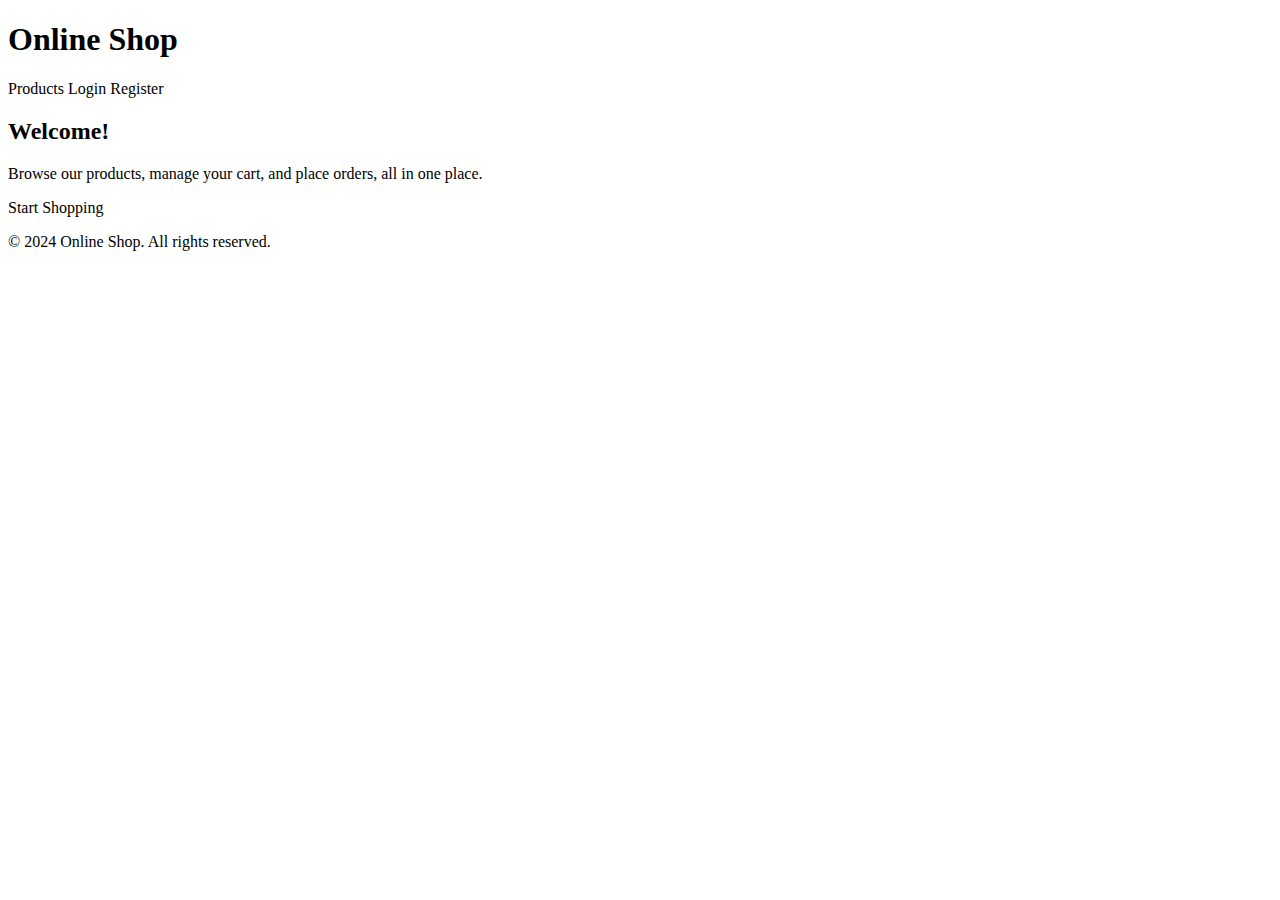
<file: src/main/resources/templates/index.html>
<!DOCTYPE html>
<html xmlns:th="http://www.thymeleaf.org">
<head>
    <title>Online Shop - Home</title>
    <link rel="stylesheet" th:href="@{/css/style.css}">
</head>
<body>

<header>
    <h1>Online Shop</h1>
    <nav>
        <a th:href="@{/products}">Products</a>
        <a th:href="@{/login}">Login</a>
        <a th:href="@{/register}">Register</a>
    </nav>
</header>

<div class="container">
    <h2>Welcome!</h2>
    <p>Browse our products, manage your cart, and place orders, all in one place.</p>
    <p>
        <a th:href="@{/products}" class="button-link">Start Shopping</a>
    </p>
</div>

<footer>
    <p>© 2024 Online Shop. All rights reserved.</p>
</footer>

</body>
</html>
</file>
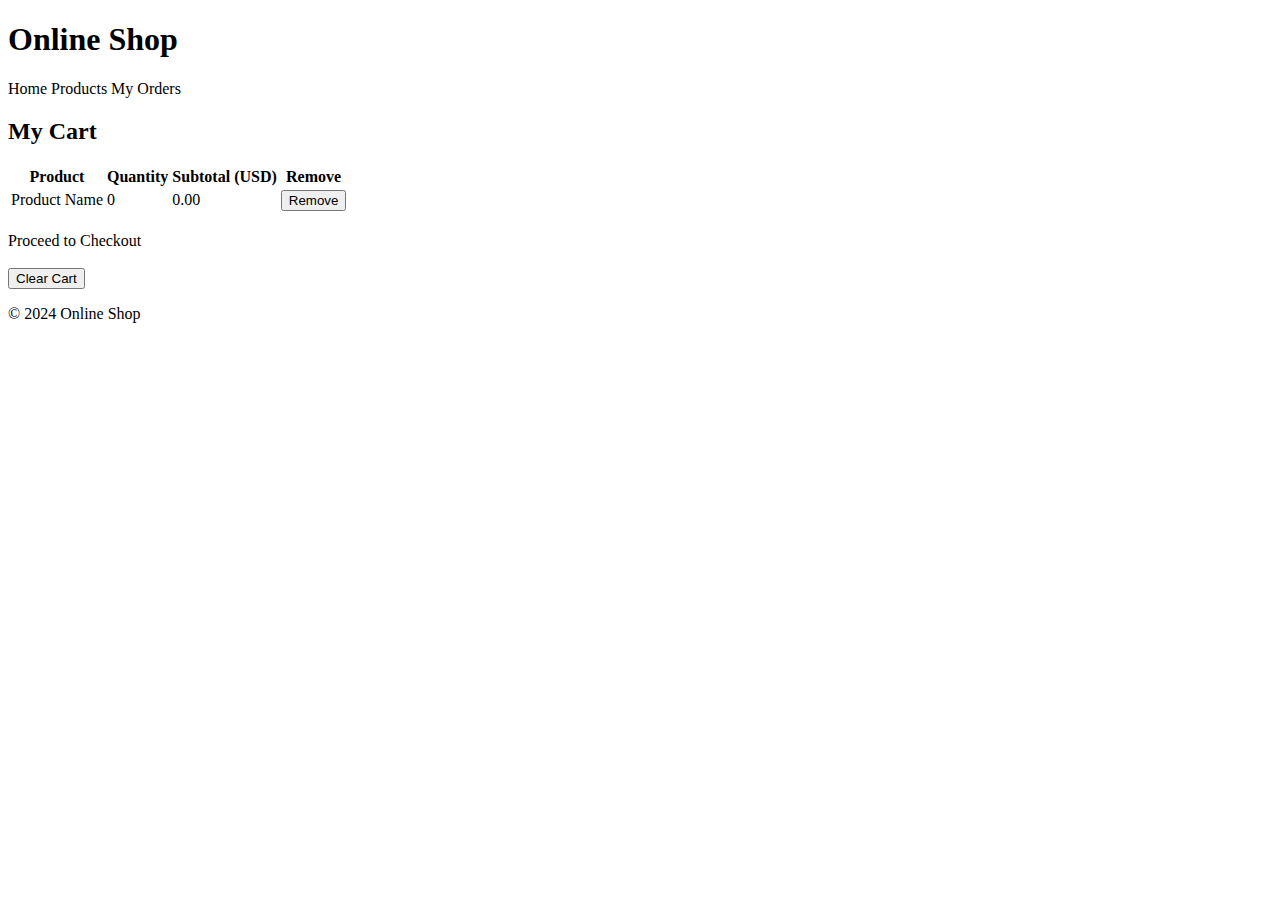
<file: src/main/resources/templates/cart.html>
<!DOCTYPE html>
<html xmlns:th="http://www.thymeleaf.org">
<head>
    <title>Online Shop - Cart</title>
    <link rel="stylesheet" th:href="@{/css/style.css}">
</head>
<body>

<header>
    <h1>Online Shop</h1>
    <nav>
        <a th:href="@{/}">Home</a>
        <a th:href="@{/products}">Products</a>
        <a th:href="@{/orders}">My Orders</a>
    </nav>
</header>

<div class="container">
    <h2>My Cart</h2>
    <table>
        <tr>
            <th>Product</th>
            <th>Quantity</th>
            <th>Subtotal (USD)</th>
            <th>Remove</th>
        </tr>
        <tr th:each="item : ${cartItems}">
            <td th:text="${item.product.name}">Product Name</td>
            <td th:text="${item.quantity}">0</td>
            <td th:text="${#numbers.formatDecimal(item.product.price * item.quantity, 2, 2)}">0.00</td>
            <td>
                <form th:action="@{/api/cart/remove/{cartItemId}(cartItemId=${item.id})}" method="delete">
                    <button type="submit">Remove</button>
                </form>
            </td>
        </tr>
    </table>
    <br>
    <a th:href="@{/checkout}" class="button-link">Proceed to Checkout</a>
    <br><br>
    <form th:action="@{/api/cart/clear}" method="delete">
        <button type="submit">Clear Cart</button>
    </form>
</div>

<footer>
    <p>© 2024 Online Shop</p>
</footer>

</body>
</html>

</p>
</main>
</body>
</html>
</file>
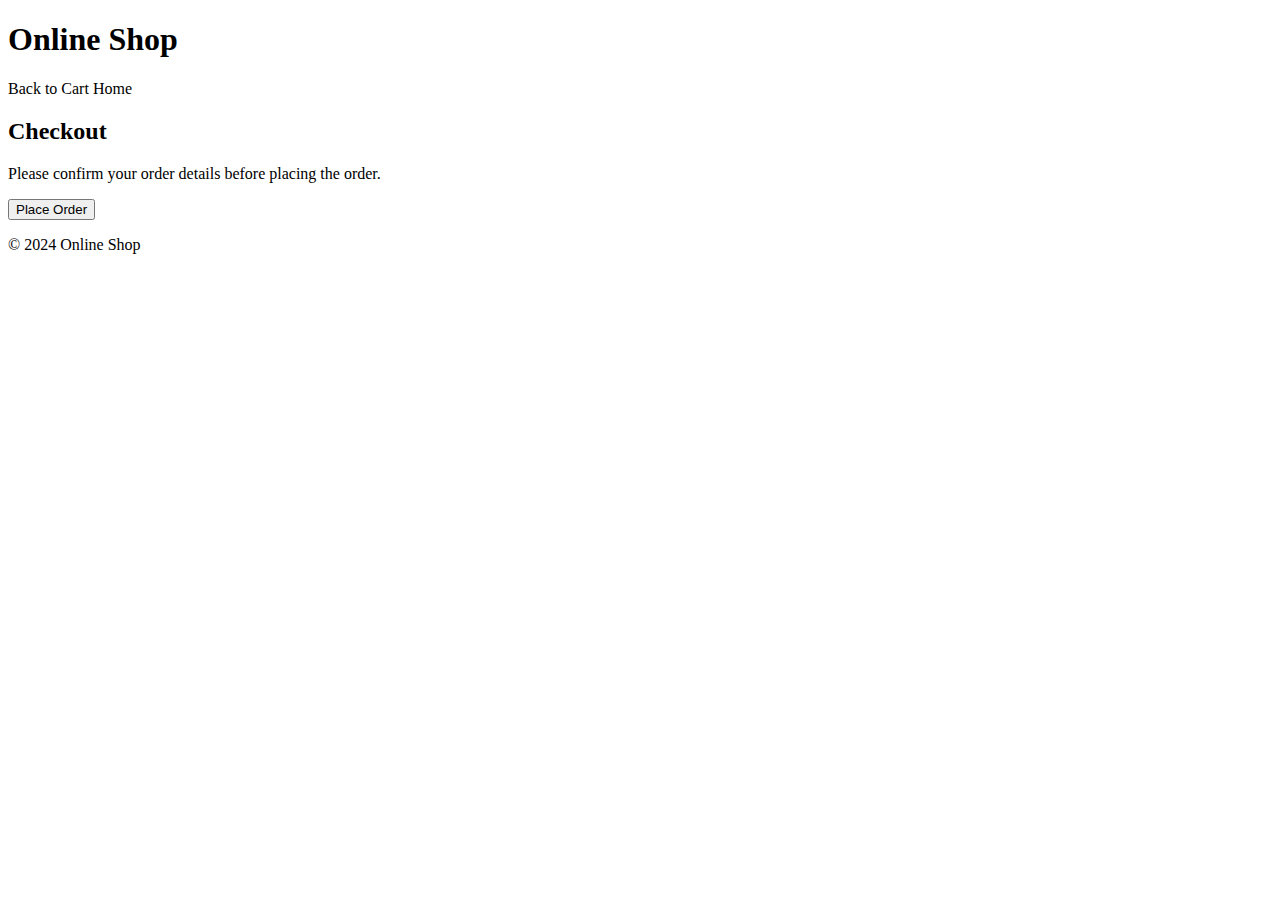
<file: src/main/resources/templates/checkout.html>
<!DOCTYPE html>
<html xmlns:th="http://www.thymeleaf.org">
<head>
  <title>Online Shop - Checkout</title>
  <link rel="stylesheet" th:href="@{/css/style.css}">
</head>
<body>

<header>
  <h1>Online Shop</h1>
  <nav>
    <a th:href="@{/cart}">Back to Cart</a>
    <a th:href="@{/}">Home</a>
  </nav>
</header>

<div class="container">
  <h2>Checkout</h2>
  <p>Please confirm your order details before placing the order.</p>
  <form th:action="@{/api/orders/checkout}" method="post">
    <button type="submit">Place Order</button>
  </form>
</div>

<footer>
  <p>© 2024 Online Shop</p>
</footer>

</body>
</html>
</file>
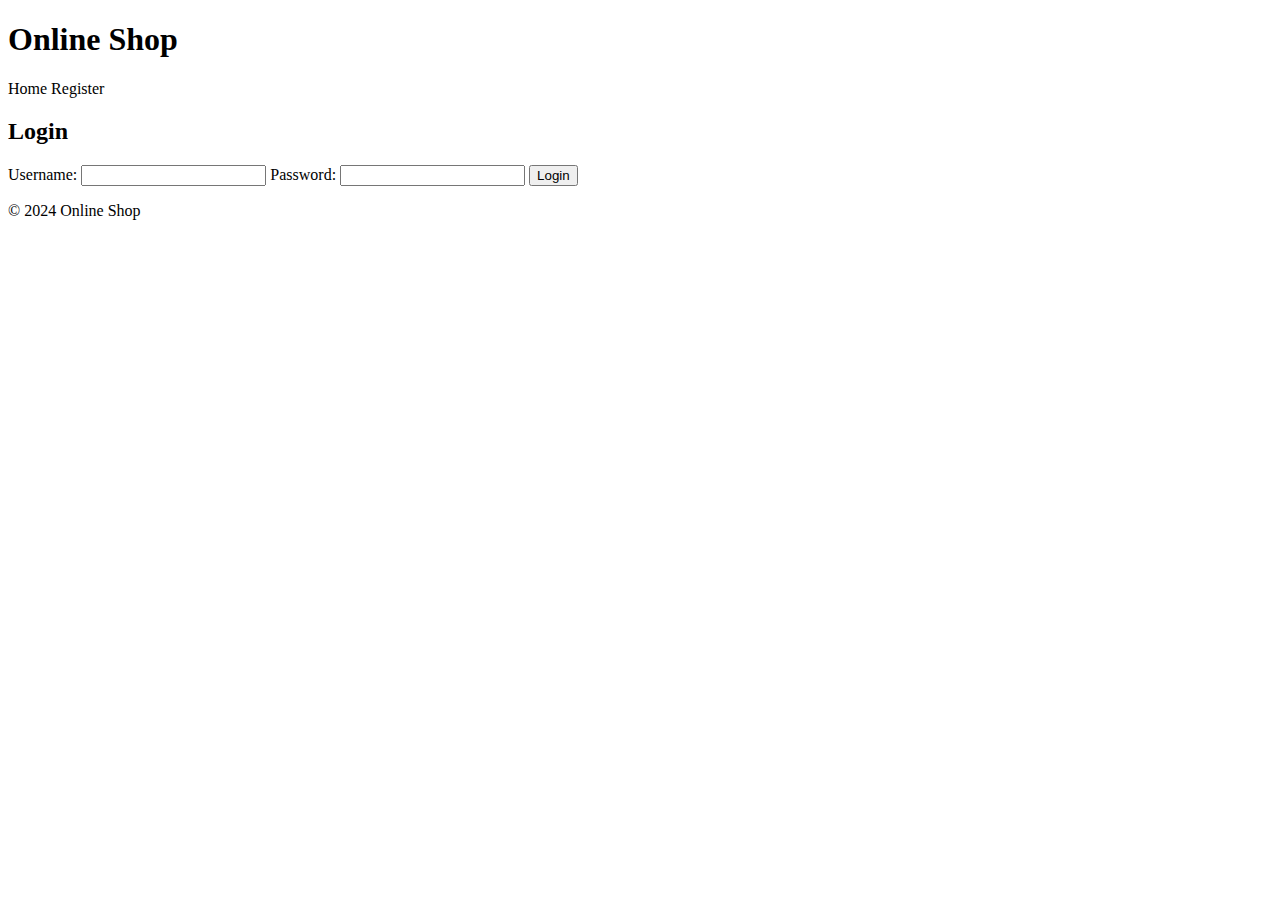
<file: src/main/resources/templates/login.html>
<!DOCTYPE html>
<html xmlns:th="http://www.thymeleaf.org">
<head>
    <title>Online Shop - Login</title>
    <link rel="stylesheet" th:href="@{/css/style.css}">
</head>
<body>

<header>
    <h1>Online Shop</h1>
    <nav>
        <a th:href="@{/}">Home</a>
        <a th:href="@{/register}">Register</a>
    </nav>
</header>

<div class="container">
    <h2>Login</h2>
    <form th:action="@{/login}" method="post">
        <label>Username:</label>
        <input type="text" name="username" required>

        <label>Password:</label>
        <input type="password" name="password" required>

        <button type="submit">Login</button>
    </form>
</div>

<footer>
    <p>© 2024 Online Shop</p>
</footer>

</body>
</html>
</file>
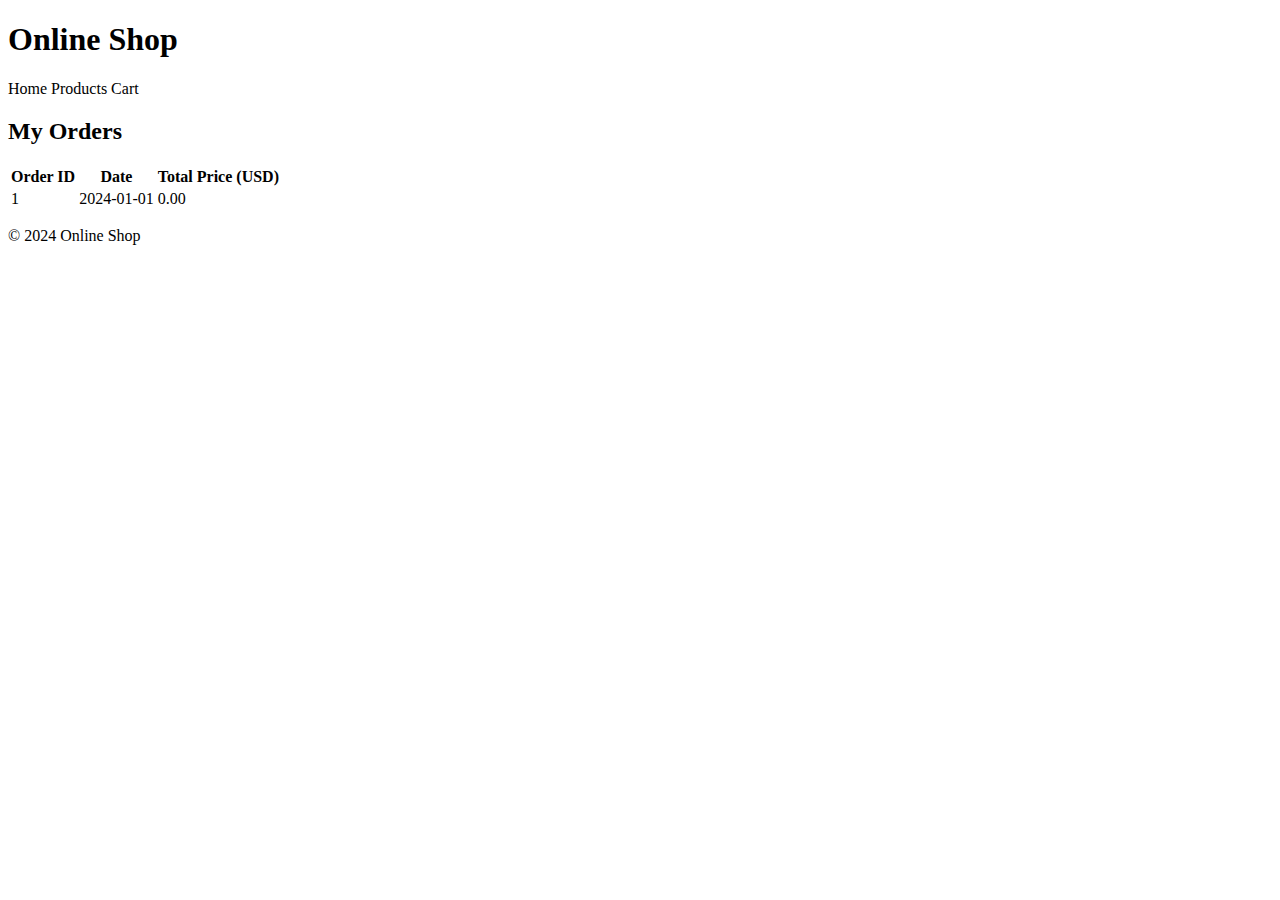
<file: src/main/resources/templates/order-history.html>
<!DOCTYPE html>
<html xmlns:th="http://www.thymeleaf.org">
<head>
    <title>Online Shop - My Orders</title>
    <link rel="stylesheet" th:href="@{/css/style.css}">
</head>
<body>

<header>
    <h1>Online Shop</h1>
    <nav>
        <a th:href="@{/}">Home</a>
        <a th:href="@{/products}">Products</a>
        <a th:href="@{/cart}">Cart</a>
    </nav>
</header>

<div class="container">
    <h2>My Orders</h2>
    <table>
        <tr>
            <th>Order ID</th>
            <th>Date</th>
            <th>Total Price (USD)</th>
        </tr>
        <tr th:each="order : ${orders}">
            <td th:text="${order.id}">1</td>
            <td th:text="${order.orderDate}">2024-01-01</td>
            <td th:text="${#numbers.formatDecimal(order.totalPrice, 2, 2)}">0.00</td>
        </tr>
    </table>
</div>

<footer>
    <p>© 2024 Online Shop</p>
</footer>

</body>
</html>
</file>
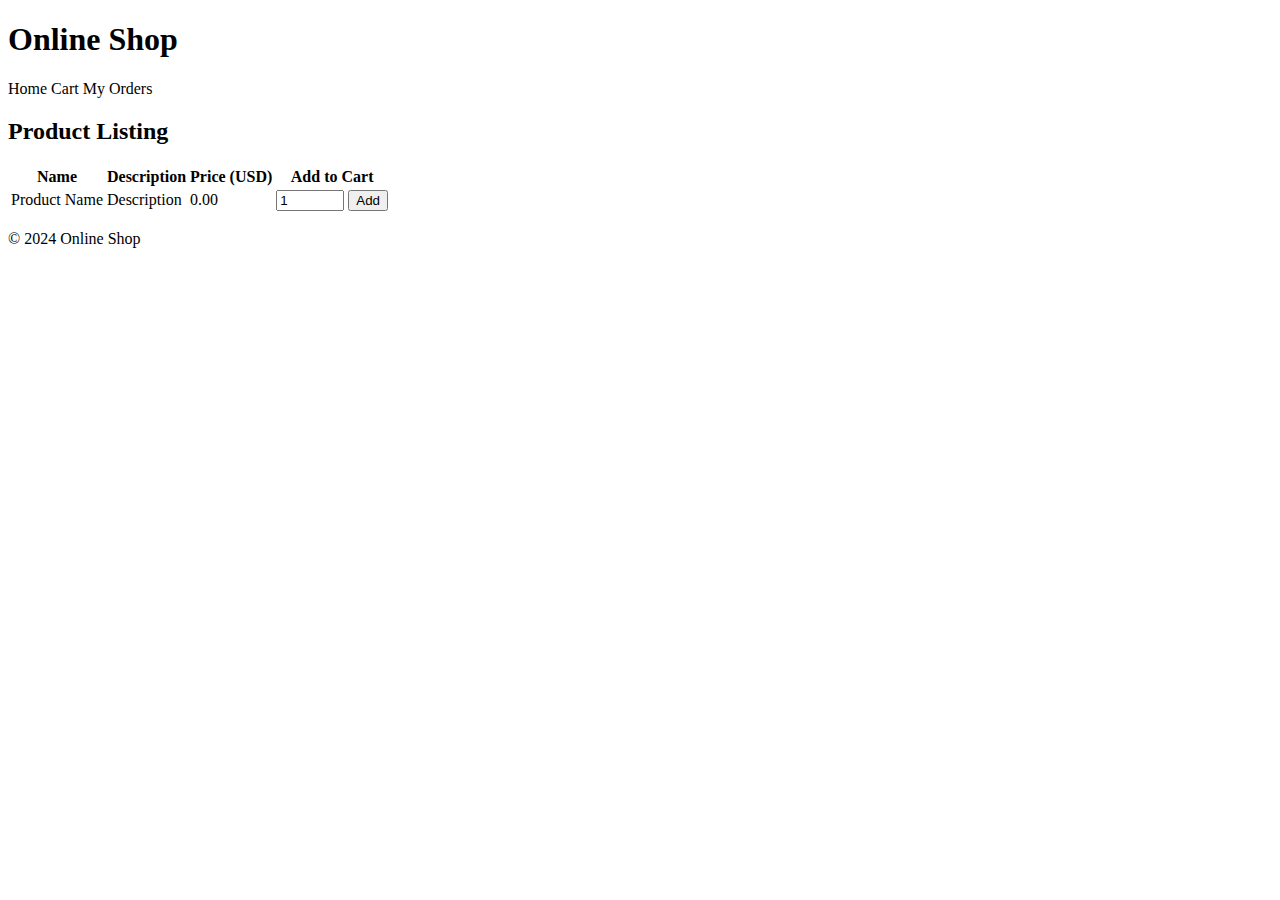
<file: src/main/resources/templates/product-list.html>
<!DOCTYPE html>
<html xmlns:th="http://www.thymeleaf.org">
<head>
  <title>Online Shop - Products</title>
  <link rel="stylesheet" th:href="@{/css/style.css}">
</head>
<body>

<header>
  <h1>Online Shop</h1>
  <nav>
    <a th:href="@{/}">Home</a>
    <a th:href="@{/cart}">Cart</a>
    <a th:href="@{/orders}">My Orders</a>
  </nav>
</header>

<div class="container">
  <h2>Product Listing</h2>
  <table>
    <tr>
      <th>Name</th>
      <th>Description</th>
      <th>Price (USD)</th>
      <th>Add to Cart</th>
    </tr>
    <tr th:each="product : ${products}">
      <td th:text="${product.name}">Product Name</td>
      <td th:text="${product.description}">Description</td>
      <td th:text="${product.price}">0.00</td>
      <td>
        <form th:action="@{/api/cart/add}" method="post">
          <input type="hidden" name="productId" th:value="${product.id}" />
          <input type="number" name="quantity" value="1" min="1" style="width:60px;">
          <button type="submit">Add</button>
        </form>
      </td>
    </tr>
  </table>
</div>

<footer>
  <p>© 2024 Online Shop</p>
</footer>

</body>
</html>
</file>
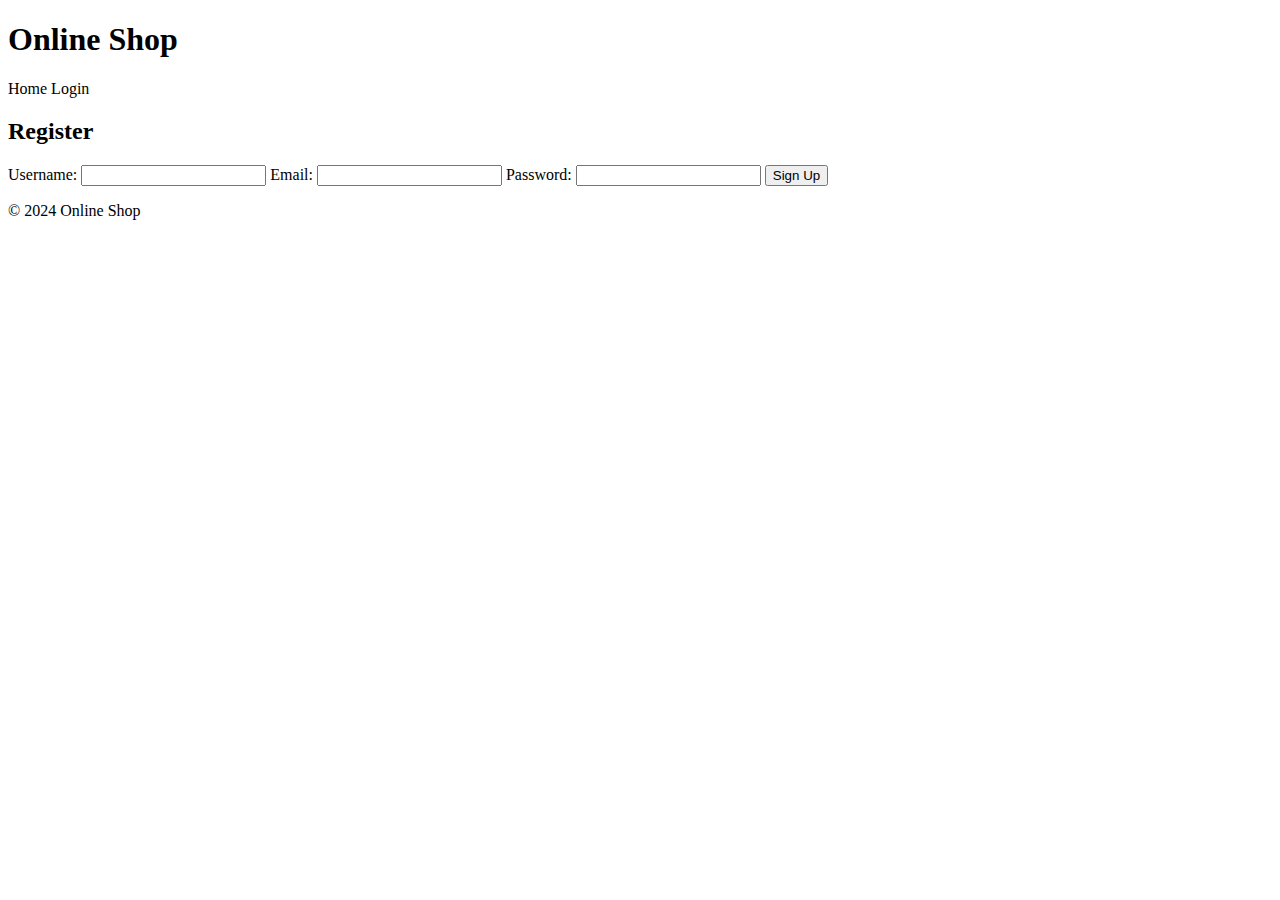
<file: src/main/resources/templates/register.html>
<!DOCTYPE html>
<html xmlns:th="http://www.thymeleaf.org">
<head>
  <title>Online Shop - Register</title>
  <link rel="stylesheet" th:href="@{/css/style.css}">
</head>
<body>

<header>
  <h1>Online Shop</h1>
  <nav>
    <a th:href="@{/}">Home</a>
    <a th:href="@{/login}">Login</a>
  </nav>
</header>

<div class="container">
  <h2>Register</h2>
  <form th:action="@{/api/auth/register}" method="post">
    <label>Username:</label>
    <input type="text" name="username" required>

    <label>Email:</label>
    <input type="email" name="email" required>

    <label>Password:</label>
    <input type="password" name="password" required>

    <button type="submit">Sign Up</button>
  </form>
</div>

<footer>
  <p>© 2024 Online Shop</p>
</footer>

</body>
</html>
</file>
